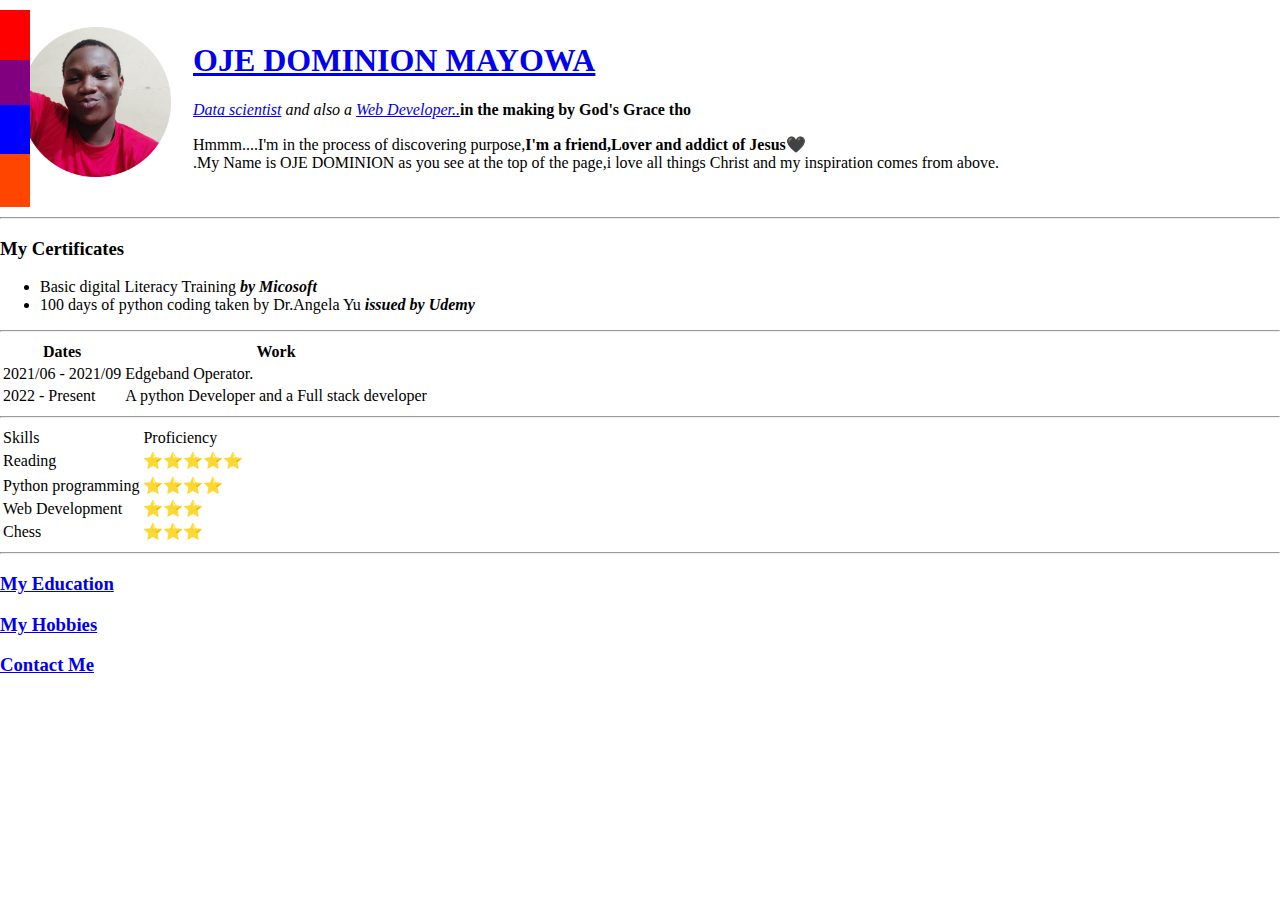
<file: index.html>
<!DOCTYPE html>
<html lang="en">
<head>
    <meta charset="UTF-8">
    <meta http-equiv="X-UA-Compatible" content="IE=edge">
    <meta name="viewport" content="width=device-width, initial-scale=1.0">
    <link rel="stylesheet" href="images/styles.css">
    <title>🖤My Portfolio🖤</title>
</head>
<body>
    <main>
        <nav id="mysidenav" class="sidenav">
            <a href="#home" id="home">Home</a>
            <a href="hobbies.html" id="hobbies"  >Hobbies</a>
            <a href="Education.html" id="education"  >Education</a>
            <a href="contactme.html" id="contact"  >Contact</a>
            
        </nav>
        <div class="intro">
            <table cellspacing="20px">
                <tr>
                    <td><span>
                        <img src="images/pics1-modified.png" alt="Mayor's picture" width="150" height="150">
                        </span>
                    </td>
                    <td> 
                        <h1><a href="https://linktr.ee/MayyorD">OJE DOMINION MAYOWA</a> </h1>
                        <p ><em><a href="https://replit.com/@MayorD1001/">Data scientist</a> and also a  <a href="https://github.com/mayord19">Web Developer..</a></em><strong>in the making by God's Grace tho</strong></p>
                        <p>Hmmm....I'm in the process of discovering purpose,<strong>I'm a friend,Lover and addict of Jesus🖤</strong><br>
                        .My Name is OJE DOMINION as you see at the top of the page,i love all things Christ and my inspiration comes from above.</p></td>
                </tr>
            </table>
        </div>
        <hr>
        <div>
            <h3>My Certificates</h3>
            <ul>
                <li>Basic digital Literacy Training <em><strong>by Micosoft</strong></em></li>
                <li>100 days of python coding taken by Dr.Angela Yu <em><strong>issued by Udemy</strong></em></li>
            </ul>
        </div>
        <hr>
        <div>
            <table>
                <thead>
                    <tr>
                        <th>Dates</th>
                        <th>Work</th>
                    </tr>
                </thead>
                <tbody>     
                <tr>
                    <td>2021/06 - 2021/09</td>
                    <td>Edgeband Operator.</td>
                </tr>
                <tr>
                    <td>2022 - Present</td>
                    <td>A python Developer and a Full stack developer</td>
                </tr>
                </tbody>
            </table>
        </div>
        <hr>
        <div class="skills">
            <table>
                <thead>
                    <tr>
                        <td>Skills</td>
                        <td>Proficiency</td>
                    </tr>
                </thead>
                <tbody>
                    <tr>
                        <td>Reading</td>
                        <td>⭐⭐⭐⭐⭐</td>
                    </tr>
                    <tr>
                        <tr>
                            <td>Python programming</td>
                            <td>⭐⭐⭐⭐</td>
                        </tr>
                        <tr>
                            <td>Web Development</td>
                            <td>⭐⭐⭐</td>
                        </tr>
                        <tr>
                            <td>Chess</td>
                            <td>⭐⭐⭐</td>
                        </tr>
                    </tr>
                </tbody>
            </table>
        </div>
        <hr>
        <div class="about">
            <h3><a href="Education.html">My Education</a></h3>
            <h3><a href="hobbies.html">My Hobbies</a></h3>
            <h3><a href="contactme.html">Contact Me</a></h3>
        </div>
    </main>
</body>
</html>
</file>
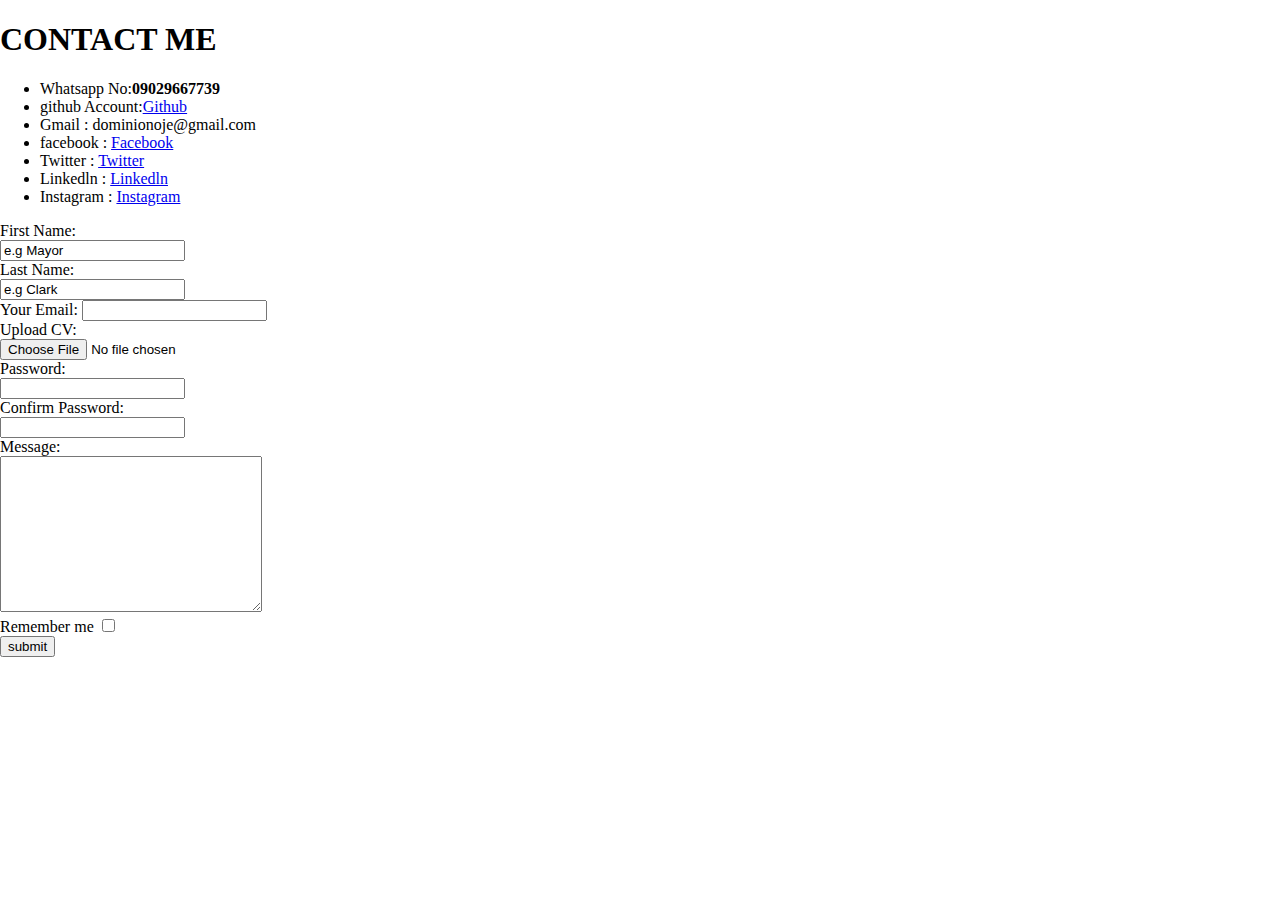
<file: contactme.html>
<!DOCTYPE html>
<html lang="en">
<head>
    <meta charset="UTF-8">
    <meta http-equiv="X-UA-Compatible" content="IE=edge">
    <meta name="viewport" content="width=device-width, initial-scale=1.0">
    <title>Contact Me</title>
    <link rel="stylesheet" href="images/styles.css">
</head>
<body>
    <h1>CONTACT ME</h1>
    <ul>
        <li>Whatsapp No:<strong>09029667739</strong></li>
        <li>github Account:<a href="https://github.com/mayord19">Github</a></li>
        <li>Gmail : <a>dominionoje@gmail.com</a></li>
        <li>facebook : <a href="https://www.facebook.com/oje.dominion.3/">Facebook</a></li>
        <li>Twitter : <a href="https://www.twitter.com/mayorrD1">Twitter</a></li>
        <li>Linkedln : <a href="https://www.Linkedln.com/ojedominion">Linkedln</a></li>
        <li>Instagram : <a href="https://www.Instagram.com/ojedominion">Instagram</a></li>

    </ul>
    <div>
        <form action="mailto:mayyord18@gmail.com" method="post" enctype="text/plain">
            <label for="fname">First Name:</label><br>
            <input type="text" id= "fname" name="fname" value="e.g Mayor"><br>
            <label for="lname">Last Name:</label><br>
            <input type="text" id="lname" name="lname" value="e.g Clark"><br>
            <label for="mail">Your Email:</label>
            <input type="email" id="mail" name="mail" value=""><br>
            <label for="cv">Upload CV:</label><br>
            <input type="file" id="cv" name="cv"><br>
            <label for="password">Password:</label><br>
            <input type="password" id="password" name="password"><br>
            <label for="confirmpssw">Confirm Password:</label><br>
            <input type="password" id="confirmpssw" name="confirmpssw"><br>
            <label for="mailto">Message:</label><br>
            <textarea name="mailto" id="mailto" cols="30" rows="10"></textarea><br>
            <label for="Remember me">Remember me</label>
            <input type="checkbox" id="Remember me" name="Remember me" value="Remember me"><br>
            <input type="submit"  value="submit">
        </form>
    </div>
</body>
</html>
</file>
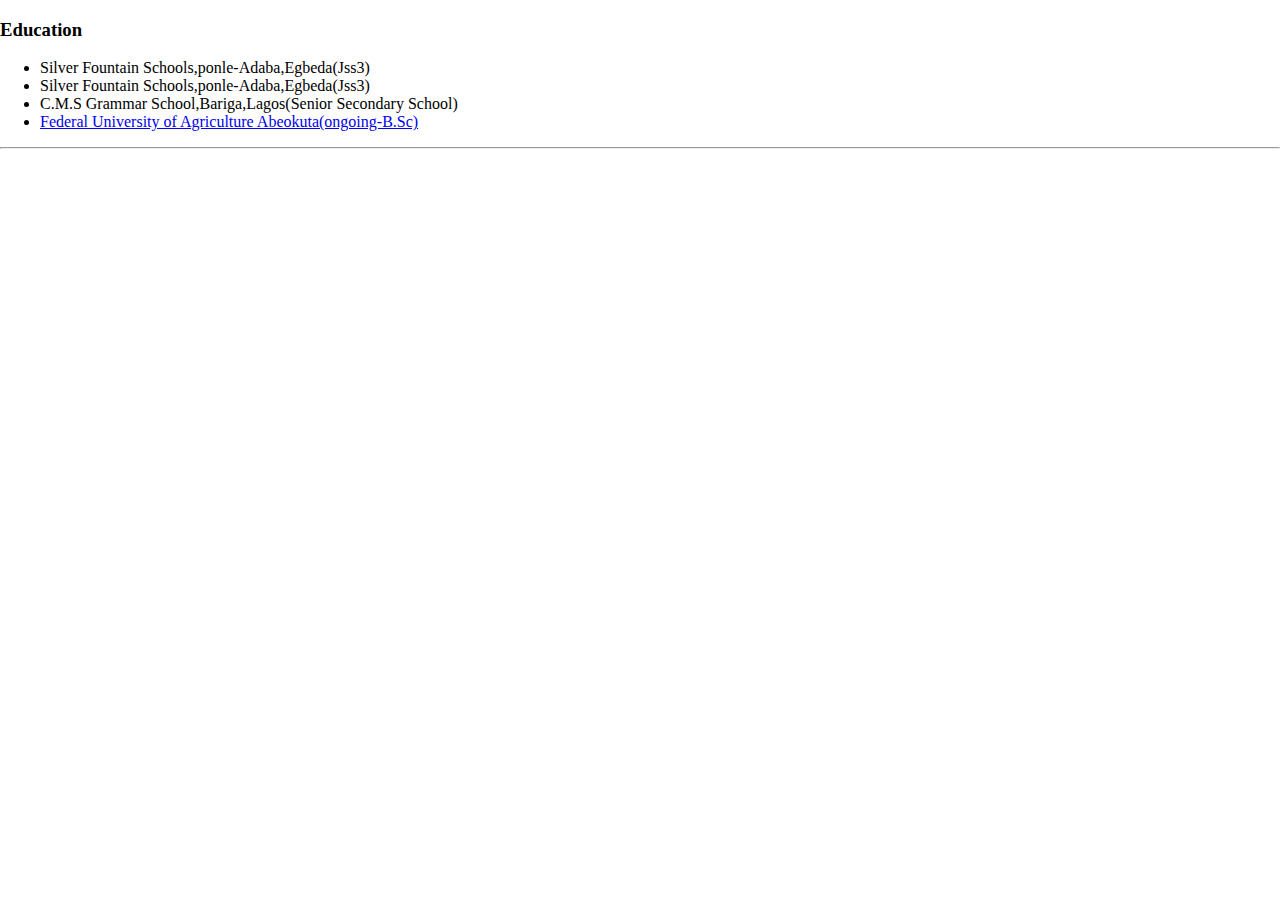
<file: Education.html>
<!DOCTYPE html>
<html lang="en">
<head>
    <meta charset="UTF-8">
    <meta http-equiv="X-UA-Compatible" content="IE=edge">
    <meta name="viewport" content="width=device-width, initial-scale=1.0">
    <title>My Education</title>
    <link rel="stylesheet" href="images/styles.css">
</head>
<body>
    <h3>Education</h3>
    <ul>
        <li>Silver Fountain Schools,ponle-Adaba,Egbeda(Jss3)</li>
        <li>Silver Fountain Schools,ponle-Adaba,Egbeda(Jss3)</li>
        <li>C.M.S Grammar School,Bariga,Lagos(Senior Secondary School)</li>
        <li><a href="https://unaab.edu.ng/">Federal University of Agriculture Abeokuta(ongoing-B.Sc)</a></li>
    </ul><hr>
</body>
</html>
</file>
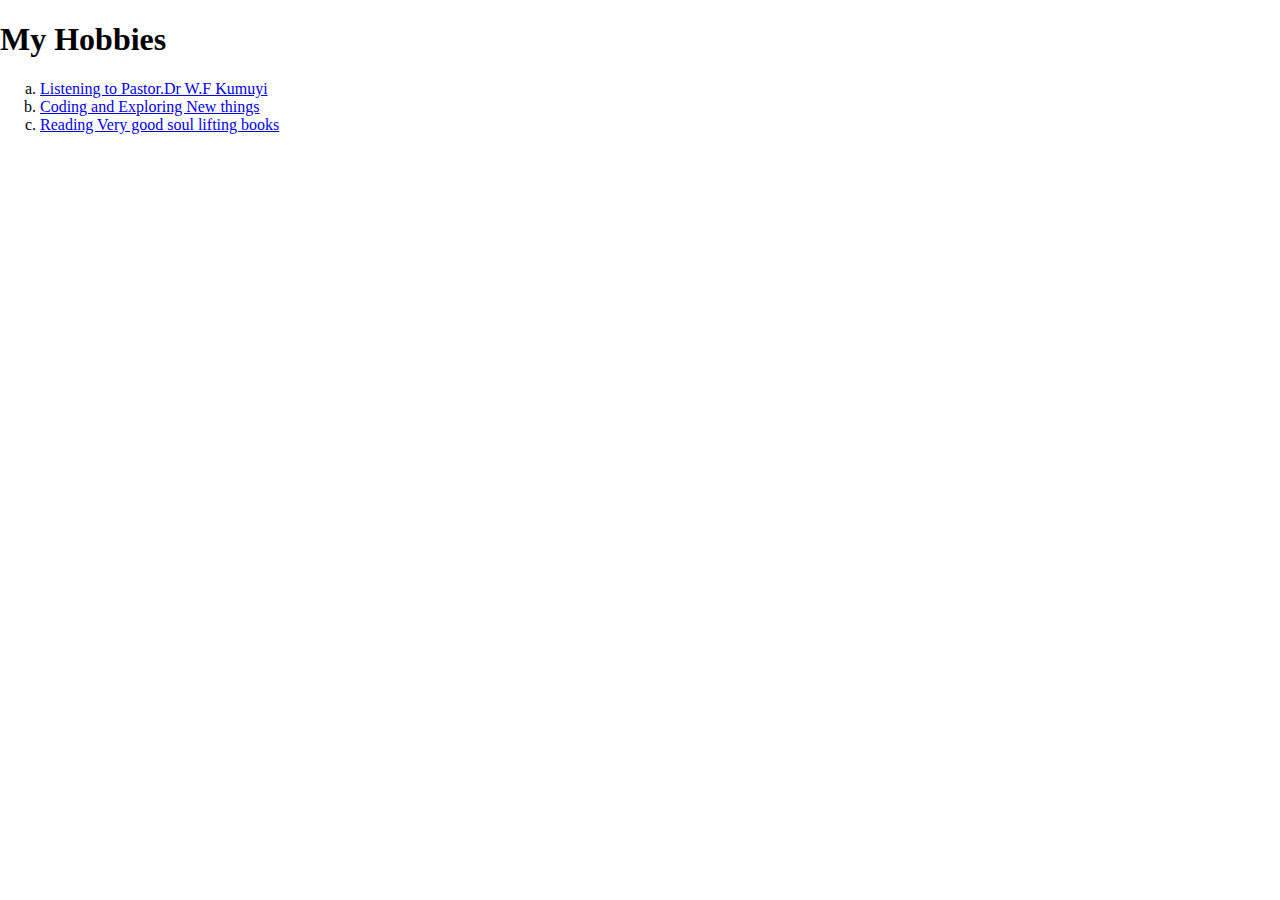
<file: hobbies.html>
<!DOCTYPE html>
<html lang="en">
<head>
    <meta charset="UTF-8">
    <meta http-equiv="X-UA-Compatible" content="IE=edge">
    <meta name="viewport" content="width=device-width, initial-scale=1.0">
    <title>My Hobbies</title>
    <link rel="stylesheet" href="images/styles.css">
</head>
<body>
    <h1>My Hobbies</h1>
    <ol type="a">
        <li><a href="https://dclm.org/">Listening to Pastor.Dr W.F Kumuyi</a></li>
        <li><a href="https://developer.mozilla.org/">Coding and Exploring New things</a></li>
        <li><a href="https://www.christianbook.com/">Reading Very good soul lifting books</a></li>
    </ol>
</body>
</html>
</file>
<file: images/styles.css>
body{
    margin: 0;
    overflow: hidden;
}

/* .skills{ */
    /* display: flex;
    align-items: center;
    justify-content: center;
    text-align: center;
} */
.topnav{
    background-color:goldenrod;
    overflow: hidden;
}
#mysidenav a {
    position: absolute;
    left: -100px;
    transition: 0.4s;
    padding: 15px;
    width: 100px;
    text-decoration: none;
    font-size: 20px;
    border-radius: 0,5px,5px,0;
    color: white;
}
#mysidenav a:hover{
    left: 0;
}
#home{
    top: 10px;
    background-color: red;
}
#hobbies{
    top: 60px;
    background-color: purple;
}
#education{
    top: 105px;
    background-color: blue;
}
#contact{
    top: 154px;
    background-color: orangered;
}
</file>
